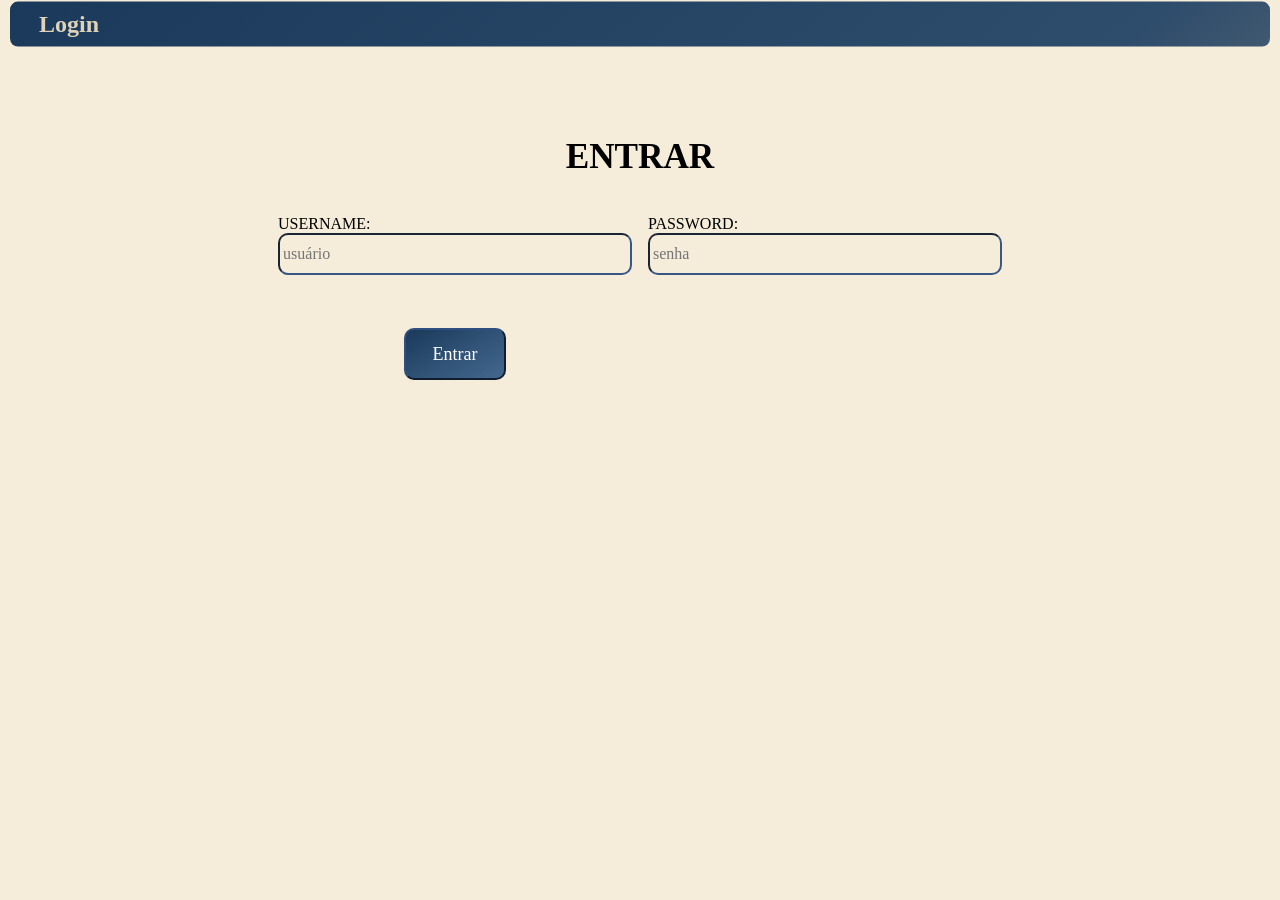
<file: login/index.html>
<!DOCTYPE html>
<html lang="en">
<head>
    <meta charset="UTF-8">
    <meta name="viewport" content="width=device-width, initial-scale=1.0">
    <link rel="stylesheet" href="../styles/reset.css">
    <link rel="stylesheet" href="../styles/global.css">
    <script type="module" src="index.js" defer></script>
    <title>Login</title>
</head>
<body>
    <header>
        <div class="container">
            <div class="topbar">
                <div class="left-topbar">
                    <h1 id="title">Login</h1>
                </div>
            </div>
        </div>
    </header>
    <main>
        <section id="login" class="form-section">
            <div>
                <h2 class="title">Entrar</h2>
            </div>
            <form id="login-form" class="readings-form" name="login-form">
                <div>
                    <label for="username">Username:</label>
                    <input id="username" name="username" type="text" placeholder="usuário">
                </div>
                <div>
                    <label for="password">Password:</label>
                    <input id="password" name="password" type="password" placeholder="senha">
                </div>
                <div class="form-send-button">
                    <input type="submit" value="Entrar" id="sendFormBtn">
                </div>
            </form>
        </section>
    </main>
</body>
</html>
</file>
<file: styles/global.css>
:root{
    --bg-primary:#000000;
    --bg-light:#FFFFFF;
    --title-primary-color:#F5F5F7;
    --subtitle-color:#6E6E73;
    --action-color:#2997FF;
    --spirited-main-color:#DED2B9;
    --form-text-color:#1d1d1f;
    --text-dark:#1d1d1f;
    --my-navy-blue:#1e3f63;
    --my-blue:#1b3a5b;
    --cat-color:#f0e1c39f;
    --menu-gradient:linear-gradient(320deg,#a38e649f, #1e3f63ec,#1b3a5b);
  
    --send-button-gradient:linear-gradient(-30deg, #345d88ec,#1b3a5b);
    --hover-send-button-gradient:linear-gradient(-30deg, hsla(211, 44%, 51%, 0.82),#1b3a5b);
    
}

body{
    background-color: var(--cat-color);
    margin: auto 1rem;
}
.container #titles {
   height: fit-content;
}

header{
    background: var(--menu-gradient);
    background-attachment: fixed;
    border-radius: 0.5rem;
    margin: 0rem -0.4rem;
    margin-bottom: 0px;
    position: sticky;
    top: 0.1rem;
}


.container .topbar{
    width: 100%;
    padding: 1vh;
    display: flex;
    flex-direction: row;
    align-items: center;
    justify-content: space-between;
    
}

.topbar img{
    width: 20%;
    max-width: 50px;
    height: auto;
    object-fit: contain;
}

.topbar h1{
    color: var(--spirited-main-color);
    text-align: left;
    font-size: 1.5rem;
    padding: 0px;
    margin: 0px;
    margin-left: 8%;

}
.topbar h2{
    color: var(--spirited-main-color);
    font-size: 0.7rem;
    padding: 0px;
    margin: 0px;
    position: relative;
    left: 20%;
}


.topbar a>img{
    width: 2.3rem;
}

.left-topbar{
    display: flex;
    align-items: center;
    justify-content: left;
    width: 16rem;
    
}


.topbar .auth{
    display: flex;
    gap: 1rem;

    font-size: 80%;
}

.topbar .auth button{
    background-color: var(--spirited-main-color);
    padding: 0.5rem;
    border:none;
    border-radius: 10px;
    width: 4rem;
}
a{
    text-decoration: none;
    color: inherit;
}
.topbar .profile-options{
    display: flex;

}
.topbar .profile-options img:first-child{
    border-radius: 100%;
    border: #000000 solid 3px;
    border-color: #F5F5F7;

}

.titles{
    margin-left: 0;
}

.navbar ul{
    width: 35rem;
    list-style-type: none;  

    display: flex;
    flex-direction: row;
    justify-content: space-between;
    margin: 0 2rem;
    
}


.navbar li a{
    text-decoration: none;
    color: rgb(255, 255, 255);
    font-size: 100%;
    font-weight: bold;
    
}


section{
    padding: 1%;

}

main{
    display: flex;
    flex-direction: column;
    align-items: center;

    
}
.form-section {

    margin: 5rem;
    width: 60%;
    min-width: 300px;

    display: flex;
    flex-direction: column;
   
    @media (width<720px) {
        margin: 2rem;
        width: 60%;
    }
}
.form-section h2{
    text-align: center;
    font: 'Iosevka Charon' bold 700;
    text-transform: uppercase;
    margin-bottom: 2rem;
    font-size: 2.2rem;
}
.readings-form{
    display: grid;
    gap: 1rem;
    @media (width>720px) {
        grid-template-columns: 1fr 1fr;
        
    }
    
}


.form-section .form-send-button{
    display: flex;
    justify-content: center;
    margin: 2rem;
    

}

.form-section .form-send-button input{
    padding: 1rem;
    color:var(--bg-light);
    font-size: large;
    background: var(--send-button-gradient);    
    cursor: pointer;
}
.form-section .form-send-button input:hover{
    background: var(--hover-send-button-gradient);
}


.readings-form>div{
    text-transform: uppercase;
    
    padding-top: 1.5%;
    display: grid;
}
.form-section input,select,textarea{
    background: var(--form-background);
    border-color: rgba(47, 81, 130, 0.96);
    padding: 3px;
    border-radius: 10px;
    font-size: 1rem;
    color: var(--form-text-color);
    line-height: 2rem;

}
.form-section .form-send-button input{
    width: 35%;
    padding: 0.5rem;
}


/*avoid form fields being on wrong fonts*/
input,
button,
select,
textarea{
    font:inherit;
}



#segunda-section{
    
 
    padding-top: 4rem;
    border-top: #000000 0.010px dotted;
}
</file>
